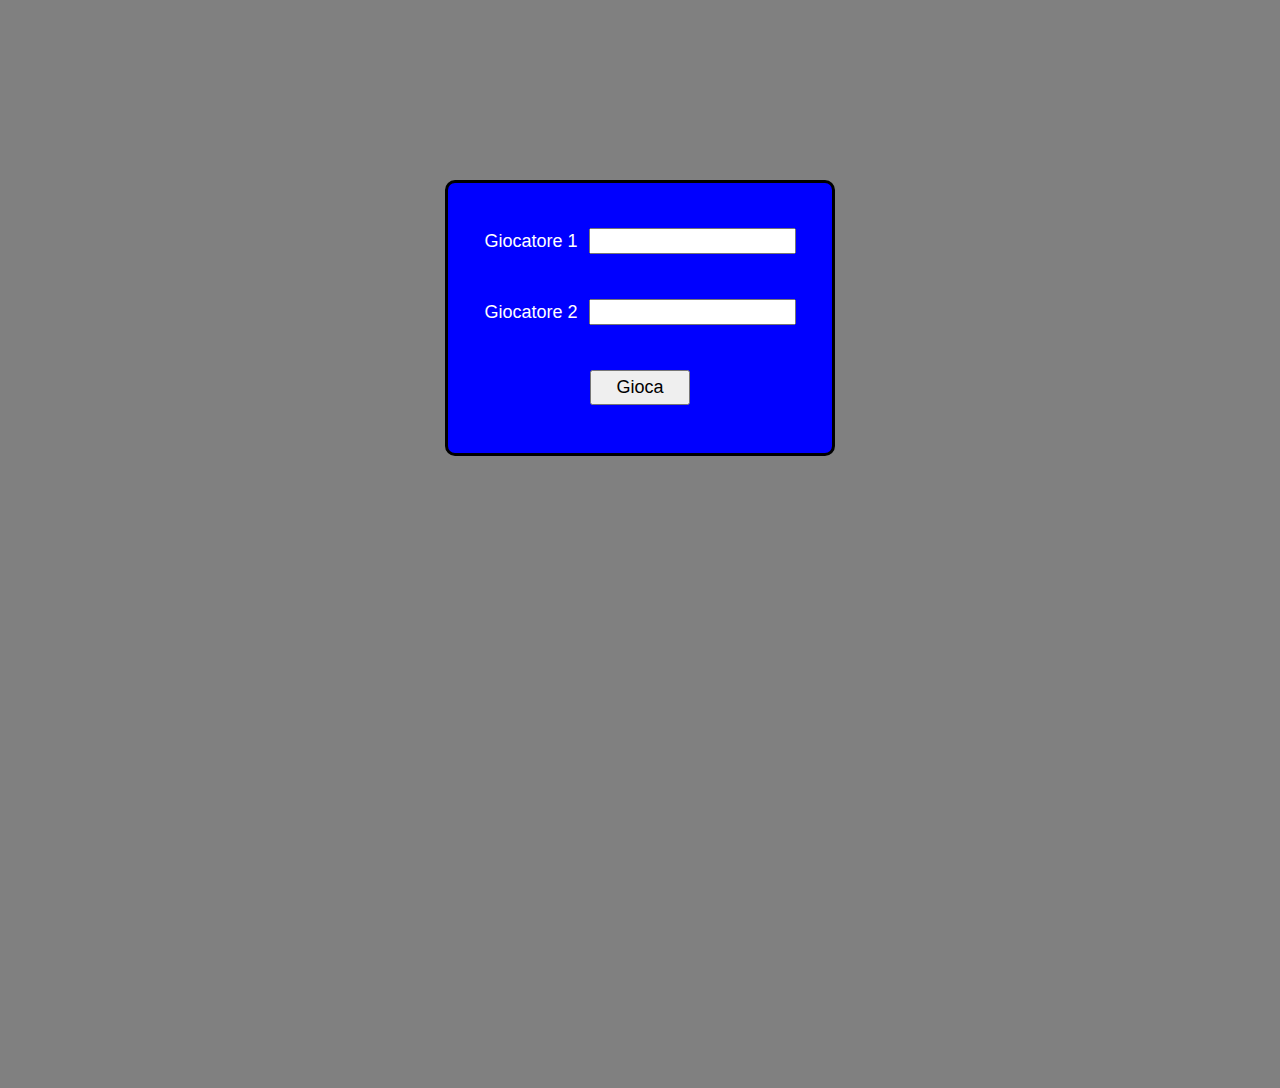
<file: index.html>
<!DOCTYPE html>
<html lang="it">
<link rel="stylesheet" href="style.css">
<head>
    <meta charset="UTF-8">
    <meta name="viewport" content="width=device-width, initial-scale=1.0">
    <title> Forza 4: Menu principale </title>
</head>
<body>
    <div id="log">
        <form action="game.html">

            <div class="input"> 
                <p> Giocatore 1 </p>
                <input type="text" name="player1" id="player1" required>
            </div>

            <div class="input">
                <p> Giocatore 2 </p>
                <input type="text" name="player2" id="player2" required>
            </div>

            <input type="submit" value="Gioca" class="input">
        </form>
    </div>

<script src="script.js"></script>
</body>
</html>
</file>
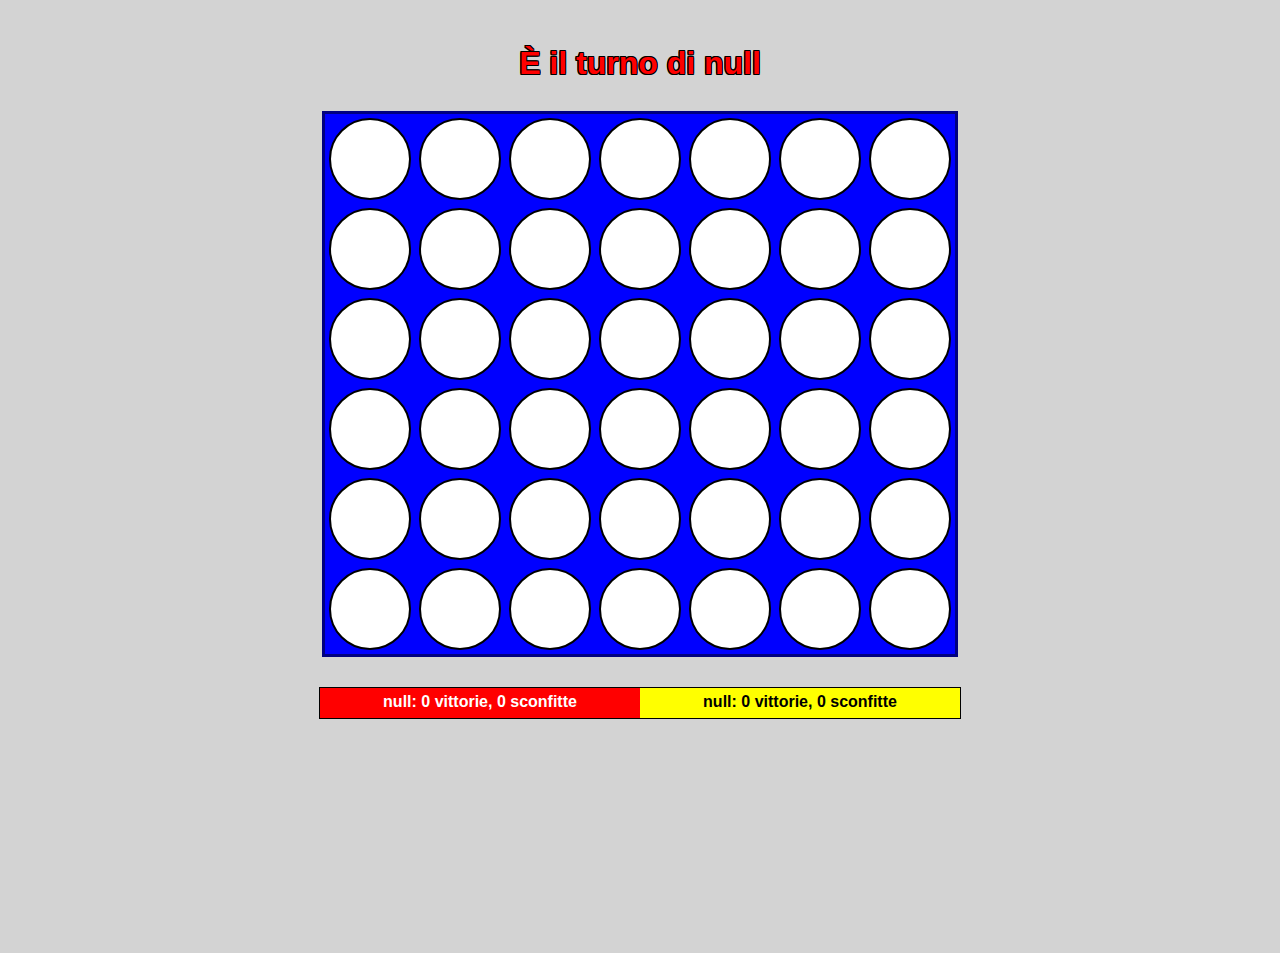
<file: game.html>
<!DOCTYPE html>
<html lang="it">
<link rel="stylesheet" href="style.css">
<head>
    <meta charset="UTF-8">
    <meta name="viewport" content="width=device-width, initial-scale=1.0">
    <title> Forza 4: Il gioco </title>
</head>
<body id="gamebody">

    <h1 id="playerturn"> Player's turn </h1>

    <div id="gametab">
    </div>
    <div id="info">
        <div id="infored">
            <p id="inforedp" class="infop"></p>
        </div>
        <div id="infoyellow">
            <p id="infoyellowp" class="infop"></p>
        </div>
    </div>
<script src="script.js"></script>
</body>
</html>
</file>
<file: style.css>
body {
    font-family: sans-serif;
    background-color: gray;
    height: 100vh;
}

#log {
    border: 1px solid;
    height: 30vh;
    width: 30vw;
    margin: 20vh auto;
    background-color: blue;
    color: white;
    border: 3px solid black;
    border-radius: 10px;
}

.input {
    width: max-content;
    margin: 5vh auto;
    font-size: 18px;

}

p {
    display: inline;
    margin-right: 6px;
}

input[type="text"] {
    font-family: sans-serif;
    height: 20px;
    font-size: 15px;
}

input[type="submit"] {
    display: flex;
    width: 100px;
    height: 35px;
}

#gamebody {
    background-color: lightgrey;
}

#turn {
    margin: solid 1px;
}

#playerturn {
    text-align: center;
    height: 5vh;
    margin-top: 5vh;
    text-shadow: 1px 0 #000, -1px 0 #000, 0 1px #000, 0 -1px #000,
    1px 1px #000, -1px -1px #000, 1px -1px #000, -1px 1px #000;
}

#gametab {
    height: 540px;
    width: 630px;
    background-color: blue;
    border: 3px solid navy;
    margin: auto;
    display: flex;
    flex-wrap: wrap;
}

.box {
    height: 78px;
    width: 78px;
    background-color: white;
    border-radius: 50%;
    border: 2px black solid;
    margin: 4px;
}

.red {
    background-color: red;
}

.yellow {
    background-color: yellow;
}

.highlight {
    background-color: lightgray;
    border: 2px solid dodgerblue;
}

.winner {
    display: block;
    margin-left: auto;
    margin-right: auto;
    padding: 15px 20px;
    width: max-content;
    border: solid 2px black;
    border-radius: 6px;
    background-color: whitesmoke;
    animation: color-change 4s ease-in-out infinite;
}

@keyframes color-change {
    0% { color: red; }
    20% { color: blue; }
    40% { color: yellow; }
    60% { color: magenta; }
    80% { color: rgb(36, 201, 36); }
    100% { color: red; }
}

.nowinner {
    display: block;
    margin-left: auto;
    margin-right: auto;
    padding: 15px 20px;
    width: max-content;
    border: solid 2px black;
    border-radius: 6px;
    background-color: whitesmoke;
    animation: color-decrease 1s ease-in-out infinite;
}

@keyframes color-decrease {
    0%, 100% { color: red; }
    50% { color: black; }
}

#info {
    border: 1px solid;
    margin: 30px auto;
    width: 640px;
    height: 30px;
    display: flex;
}

#infored, #infoyellow {
    width: 50%;
    display: flex;
    justify-content: center;
    padding: 5px;
}

#infored {
    background-color: red;
    color: white;
}

#infoyellow {
    background-color: yellow;
}

.infop {
    font-size: 16px;
    text-align: center;
    margin: 0;
    font-weight: 600;
}
</file>
